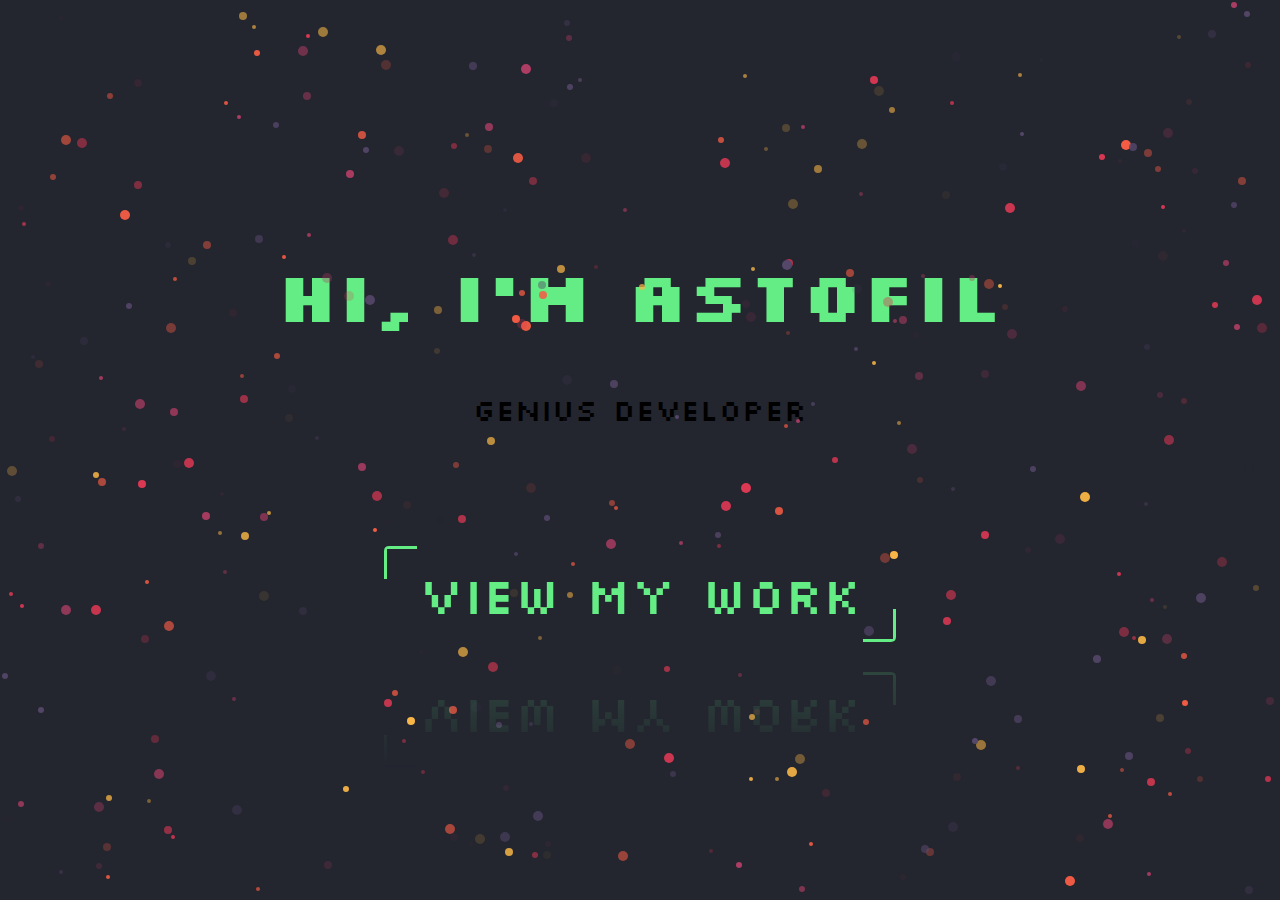
<file: Font.html>
<!DOCTYPE html>
<html lang="en">
  <head>
    <meta charset="UTF-8" />
    <meta http-equiv="X-UA-Compatible" content="IE=edge" />
    <meta name="viewport" content="width=device-width, initial-scale=1.0" />
    <link rel="preconnect" href="https://fonts.googleapis.com" />
    <link rel="preconnect" href="https://fonts.gstatic.com" crossorigin />
    <link rel="preconnect" href="https://fonts.googleapis.com" />
    <link rel="preconnect" href="https://fonts.gstatic.com" crossorigin />
    <link
      href="https://fonts.googleapis.com/css2?family=Silkscreen&display=swap"
      rel="stylesheet"
    />
    <link
      href="https://fonts.googleapis.com/css2?family=Lato&display=swap"
      rel="stylesheet"
    />

    <link rel="stylesheet" href="./CSS/style.css" />
    <title>Portfollio</title>
  </head>
  <body>
    <canvas id="world"></canvas>
    <div class="text">
      <h1 class="hello">Hi, I'm Astofil</h1>
      <p class="level">Genius Developer</p>
    </div>
    <a href="./Portfolio/index.html">View my work</a>
    <script src="./JS/app.js"></script>
  </body>
</html>
</file>
<file: CSS/style.css>
html,
body {
  margin: 0;
  padding: 0;
  width: 100%;
  height: 100%;
  overflow: hidden;
  font-size: 62.5%;
  background: #23252f;
  font-family: "Silkscreen", cursive;
}
#world {
  position: absolute;
}
.text {
  text-align: center;
}
.hello {
  margin-top: 250px;
  color: #64ed85;
  font-size: 70px;
}
.level {
  margin-top: 50px;
  font-size: 30px;
}
* {
  padding: 0;
  margin: 0;
  box-sizing: border-box;
}

a {
  position: absolute;
  left: 50%;
  top: 50%;
  transform: translate(-50%, 100%);
  text-decoration: none;
  color: #64ed85;
  /* color: #23252f; */
  font-size: 4vmax;
  padding: 15px 35px;
  overflow: hidden;
  border-radius: 5px;
  transition: background 0.5s, color 0.5s;
  -webkit-box-reflect: below 30px linear-gradient(transparent, #64ed842a);
}

a:hover {
  background: #64ed85;
  box-shadow: 0 0 40px #64ed85;
  color: #23252f;
  transition: background 0.5s, color 0.5s;
  filter: hue-rotate(20deg);
}

a:active {
  box-shadow: 0 0 20px #64ed85;
  filter: hue-rotate(40deg);
}

a::after {
  content: "";
  display: block;
  width: 30px;
  height: 30px;
  border-top: 3.5px solid #64ed85;
  border-left: 3.5px solid #64ed85;
  position: absolute;
  top: 0;
  left: 0;
}

a:hover::after {
  width: 100%;
  height: 100%;
}

a::before {
  content: "";
  display: block;
  width: 30px;
  height: 30px;
  border-bottom: 3.5px solid #64ed85;
  border-right: 3.5px solid #64ed85;
  position: absolute;
  bottom: 0;
  right: 0;
}

a:hover::before {
  width: 100%;
  height: 100%;
}
</file>
